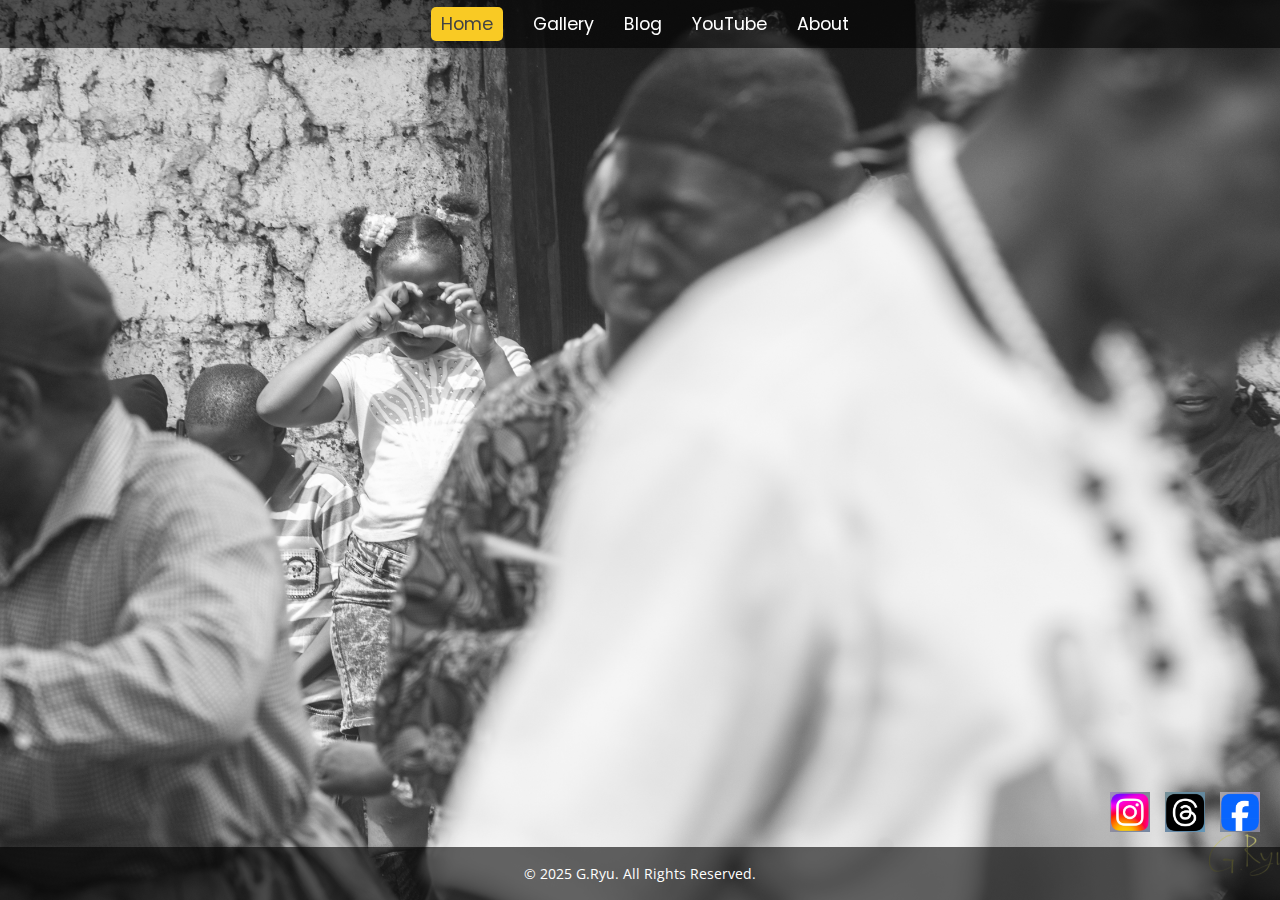
<file: index.html>
<!DOCTYPE html>
<html lang="en">
<head>
  <meta charset="UTF-8">
  <meta name="viewport" content="width=device-width, initial-scale=1.0">
  <title>Home</title>
  <link href="https://fonts.googleapis.com/css2?family=Open+Sans:wght@400;600&family=Poppins:wght@400;700&display=swap" rel="stylesheet">
  <link rel="stylesheet" href="styles.css">
</head>
<body>
  <header>
    <nav>
      <ul>
        <li><a href="index.html" class="active">Home</a></li>
        <li><a href="gallery.html">Gallery</a></li>
        <li><a href="blog.html">Blog</a></li>
        <li><a href="youtube.html">YouTube</a></li>
        <li><a href="about.html">About</a></li>
      </ul>
    </nav>
  </header>
  <main class="hero-section">
    <!-- SNS 링크 -->
    <div class="sns-links">
      <a href="https://instagram.com/studio.gryu" target="_blank" rel="noopener noreferrer"
         aria-label="Instagram - studio.gryu" title="Instagram">
        <img src="/images/instagram-icon.png" alt="Instagram" width="28" height="28">
      </a>

      <a href="https://threads.net/gilbert1737" target="_blank" rel="noopener noreferrer"
         aria-label="Threads - gilbert1737" title="Threads">
        <img src="/images/threads-icon.png" alt="Threads" width="28" height="28">
      </a>

      <a href="https://facebook.com/G.Ryu1737" target="_blank" rel="noopener noreferrer"
         aria-label="Facebook - G.Ryu1737" title="Facebook">
        <img src="/images/facebook-icon.png" alt="Facebook" width="28" height="28">
      </a>
    </div>

  </main>
  <footer>
    <p>&copy; 2025 G.Ryu. All Rights Reserved.</p>
  </footer>
</body>
</html>
</file>
<file: styles.css>
/* Google Fonts 적용 */
@import url('https://fonts.googleapis.com/css2?family=Open+Sans:wght@400;600&family=Poppins:wght@400;700&display=swap');

/* Reset 기본 설정 */
* {
    margin: 0;
    padding: 0;
    box-sizing: border-box;
}

body {
    font-family: 'Open Sans', sans-serif; /* 본문 폰트 변경 */
    line-height: 1.6;
    background-color: #f4f4f9;
    color: #333;
}

/* Hero Section 배경 */
.hero-section {
    position: relative;
    height: 100vh; /* 화면 전체 높이 */
    background-image: url('./images/hero-image.jpg'); /* 경로 수정: './' 추가 */
    background-size: cover; /* 배경을 화면에 꽉 채움 */
    background-position: center; /* 배경 이미지를 중앙 정렬 */
    background-repeat: no-repeat; /* 배경 이미지 반복 제거 */
}

/* 공통 헤더 스타일 */
header {
    position: fixed; /* 화면 상단에 고정 */
    top: 0;
    width: 100%;
    background: rgba(0, 0, 0, 0.6); /* 반투명 배경 */
    color: #fff;
    padding: 10px 20px;
    z-index: 1000;
}

header nav ul {
    list-style: none;
    display: flex;
    justify-content: center;
}

header nav ul li {
    margin: 0 15px;
}

header nav ul li a {
    font-family: 'Poppins', sans-serif; /* 메뉴 폰트 변경 */
    color: #fff;
    text-decoration: none;
    font-size: 1.1em;
}

header nav ul li a:hover {
    color: #f9ca24;
}

/* 현재 페이지 강조 */
header nav ul li a.active {
    background: #f9ca24; /* 배경색 추가 */
    color: #444;
    padding: 5px 10px;
    border-radius: 5px;
}

/* 페이지 콘텐츠 영역 */
.page-content {
    padding-top: 80px; /* 헤더 높이 */
    max-width: 1200px;
    margin: 0 auto;
}

/* 공통 페이지 제목 스타일 */
.page-title {
    font-family: 'Poppins', sans-serif; /* 제목 폰트 변경 */
    font-size: 2em;
    color: #333;
    margin-bottom: 20px;
    text-align: center;
}

/* SNS 링크 스타일 */
.sns-links {
    position: absolute; /* 배경 위에 고정 */
    bottom: 60px; /* 푸터 바로 위에 배치 */
    right: 20px;
    display: flex;
    gap: 15px;
}

.sns-links img {
    width: 40px;
    height: 40px;
    transition: transform 0.3s ease;
}

.sns-links img:hover {
    transform: scale(1.2); /* 아이콘 확대 효과 */
}

/* 푸터 스타일 */
footer {
    position: absolute; /* 배경 위에 고정 */
    bottom: 0;
    width: 100%;
    text-align: center;
    padding: 15px 0;
    background: rgba(0, 0, 0, 0.6); /* 반투명 배경 */
    color: #fff;
    font-family: 'Open Sans', sans-serif; /* 푸터 텍스트 폰트 */
    font-size: 0.9em;
    z-index: 10;
}

/* 블로그 게시글 스타일 */
article {
    margin-bottom: 20px;
    padding: 15px;
    background: #f9f9f9;
    border-radius: 5px;
    box-shadow: 0 2px 5px rgba(0, 0, 0, 0.1);
}

article h2 {
    font-family: 'Poppins', sans-serif; /* 블로그 제목 폰트 변경 */
    font-size: 1.5em;
    color: #222;
    margin-bottom: 10px;
}

article p {
    font-family: 'Open Sans', sans-serif; /* 블로그 본문 폰트 변경 */
    font-size: 1em;
    color: #555;
}

/* 반응형 디자인 */
@media (max-width: 1024px) {
    .page-content {
        padding-top: 90px; /* 태블릿 화면에서는 여백 추가 */
    }

    .page-title {
        font-size: 1.8em; /* 제목 크기 조정 */
    }
}

@media (max-width: 768px) {
    .page-content {
        padding-top: 100px; /* 모바일 화면에서 더 넉넉한 여백 */
    }

    .page-title {
        font-size: 1.6em; /* 제목 크기 더 줄이기 */
    }

    header nav ul {
        flex-direction: column; /* 모바일에서 세로 정렬 */
        align-items: center;
    }

    header nav ul li {
        margin: 10px 0;
    }

    .sns-links {
        flex-direction: column; /* SNS 링크 세로 정렬 */
        align-items: center;
        right: auto;
        left: 50%;
        transform: translateX(-50%);
    }

    .sns-links img {
        width: 30px;
        height: 30px;
    }
}
/* YouTube 페이지 전용 스타일 */
.youtube-page .youtube-content {
    display: flex; /* 플렉스 레이아웃 */
    justify-content: center;
    align-items: flex-start; /* 상단 정렬 */
    min-height: calc(100vh - 160px); /* 헤더와 푸터 제외 */
    padding: 100px 20px 20px; /* 상단 패딩 추가 (헤더와 간격 유지) */
  }
  
  .youtube-page .video-section {
    display: flex;
    gap: 20px;
    max-width: 1200px;
    width: 100%;
  }
  
  .youtube-page .youtube-container {
    flex: 3;
    aspect-ratio: 16 / 9;
    background: #000;
    border-radius: 10px;
    overflow: hidden;
    box-shadow: 0 4px 10px rgba(0, 0, 0, 0.2);
  }
  
  .youtube-page .youtube-container iframe {
    width: 100%;
    height: 100%;
    border: none;
  }
  
  .youtube-page .video-list {
    flex: 1;
    display: flex;
    flex-direction: column;
    gap: 15px;
  }
  
  .youtube-page .video-item {
    display: flex;
    flex-direction: column;
    align-items: center;
    text-align: center;
    background: #fff;
    padding: 10px;
    border-radius: 5px;
    box-shadow: 0 4px 10px rgba(0, 0, 0, 0.1);
    transition: transform 0.2s ease, box-shadow 0.2s ease;
  }
  
  .youtube-page .video-item:hover {
    transform: translateY(-5px);
    box-shadow: 0 6px 15px rgba(0, 0, 0, 0.2);
  }
  
  .youtube-page .video-item img {
    width: 100%;
    max-width: 150px;
    border-radius: 5px;
  }
  
  .youtube-page .video-item p {
    margin-top: 10px;
    font-size: 0.9em;
    color: #333;
  }
  
  /* 반응형 디자인 (YouTube 페이지 전용) */
  @media (max-width: 1024px) {
    .youtube-page .video-section {
      flex-direction: column;
      align-items: center;
    }
  
    .youtube-page .video-list {
      flex-direction: row;
      flex-wrap: wrap;
      justify-content: center;
    }
  
    .youtube-page .video-item {
      max-width: 150px;
    }
  }
  
  @media (max-width: 768px) {
    .youtube-page .youtube-container {
      width: 100%;
    }
  
    .youtube-page .video-item img {
      max-width: 120px;
    }
  
    .youtube-page .video-item p {
      font-size: 0.8em;
    }
  }
</file>
